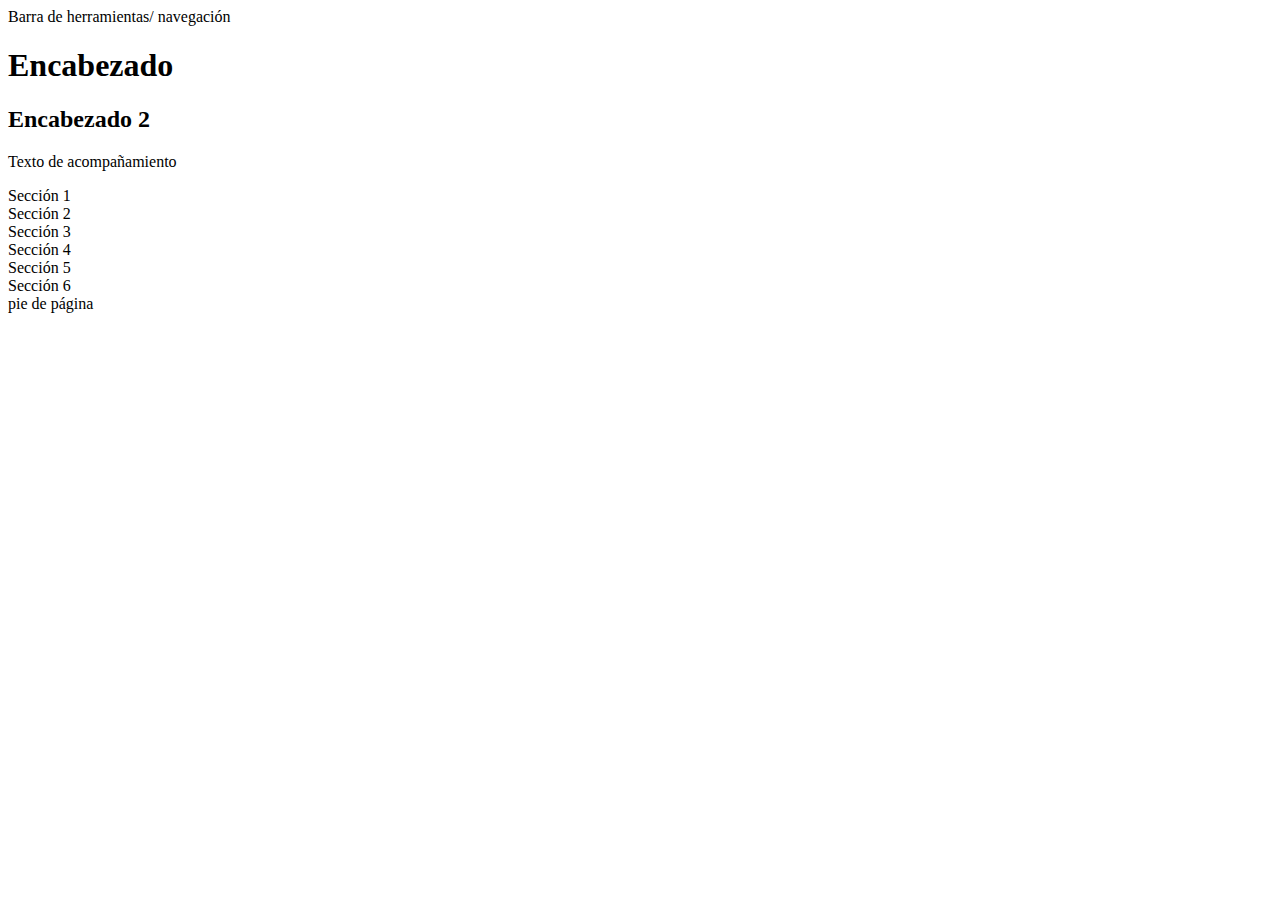
<file: Layout.html>
<!DOCTYPE html>
<html lang="es">
<head>
    <meta charset="UTF-8">
    <meta name="viewport" content="width=device-width, initial-scale=1.0">
    <title>Estructura de página</title>
</head>
<body>

    <div class="header">
        Barra de herramientas/ navegación 
    </div>

    <div class="hero">
        <h1>Encabezado</h1>
    </div>

    <div class="main-content">
        <h2>Encabezado 2</h2>
        <p>Texto de acompañamiento</p>
    </div>

    <div>
        <div>Sección 1</div>
        <div>Sección 2</div>
        <div>Sección 3</div>
        <div>Sección 4</div>
        <div>Sección 5</div>
        <div>Sección 6</div>
    </div>

    <div class="footer">
        pie de página
    </div>




</body>
</html>
</file>
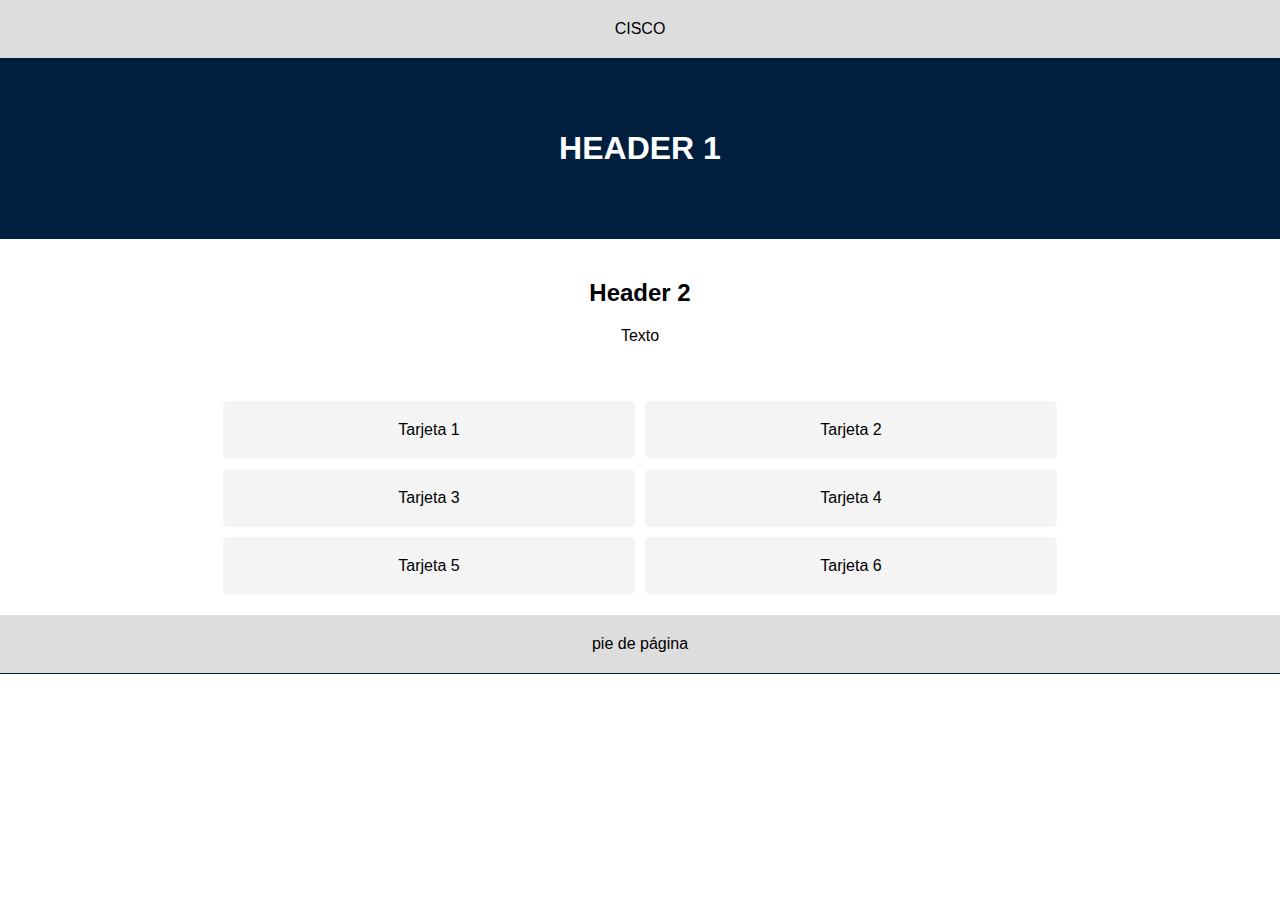
<file: Layout2.html>
<!DOCTYPE html>
<html lang="es">
<head>
    <meta charset="UTF-8">
    <meta name="viewport" content="width=device-width, initial-scale=1.0">
    <title>Layout</title>
    <style>
        body {
            font-family: Arial, sans-serif;
            margin: 0;
            padding: 0;
        }
        .header, .footer {
            background-color: #ddd;
            padding: 20px;
            text-align: center;
            border-bottom: 1px solid #001F3F;
        }
        .hero {
            background-color: #001F3F;
            color: white;
            padding: 50px;
            text-align: center;
        }
        .main-content {
            padding: 20px;
            text-align: center;
        }
        .cards-container {
            display: flex;
            flex-wrap: wrap;
            justify-content: center;
            gap: 10px;
            padding: 20px;
        }
        .card {
            width: 30%;
            background-color: #f4f4f4;
            padding: 20px;
            text-align: center;
            border-radius: 5px;
        }
        @media (max-width: 768px) {
            .card {
                width: 100%;
            }
        }
    </style>
</head>
<body>

    <div class="header">CISCO</div>

    <div class="hero">
        <h1>HEADER 1</h1>
    </div>

    <div class="main-content">
        <h2>Header 2</h2>
        <p>Texto</p>
    </div>

    <div class="cards-container">
        <div class="card">Tarjeta 1</div>
        <div class="card">Tarjeta 2</div>
        <div class="card">Tarjeta 3</div>
        <div class="card">Tarjeta 4</div>
        <div class="card">Tarjeta 5</div>
        <div class="card">Tarjeta 6</div>
    </div>

    <div class="footer">pie de página</div>

</body>
</html>
</file>
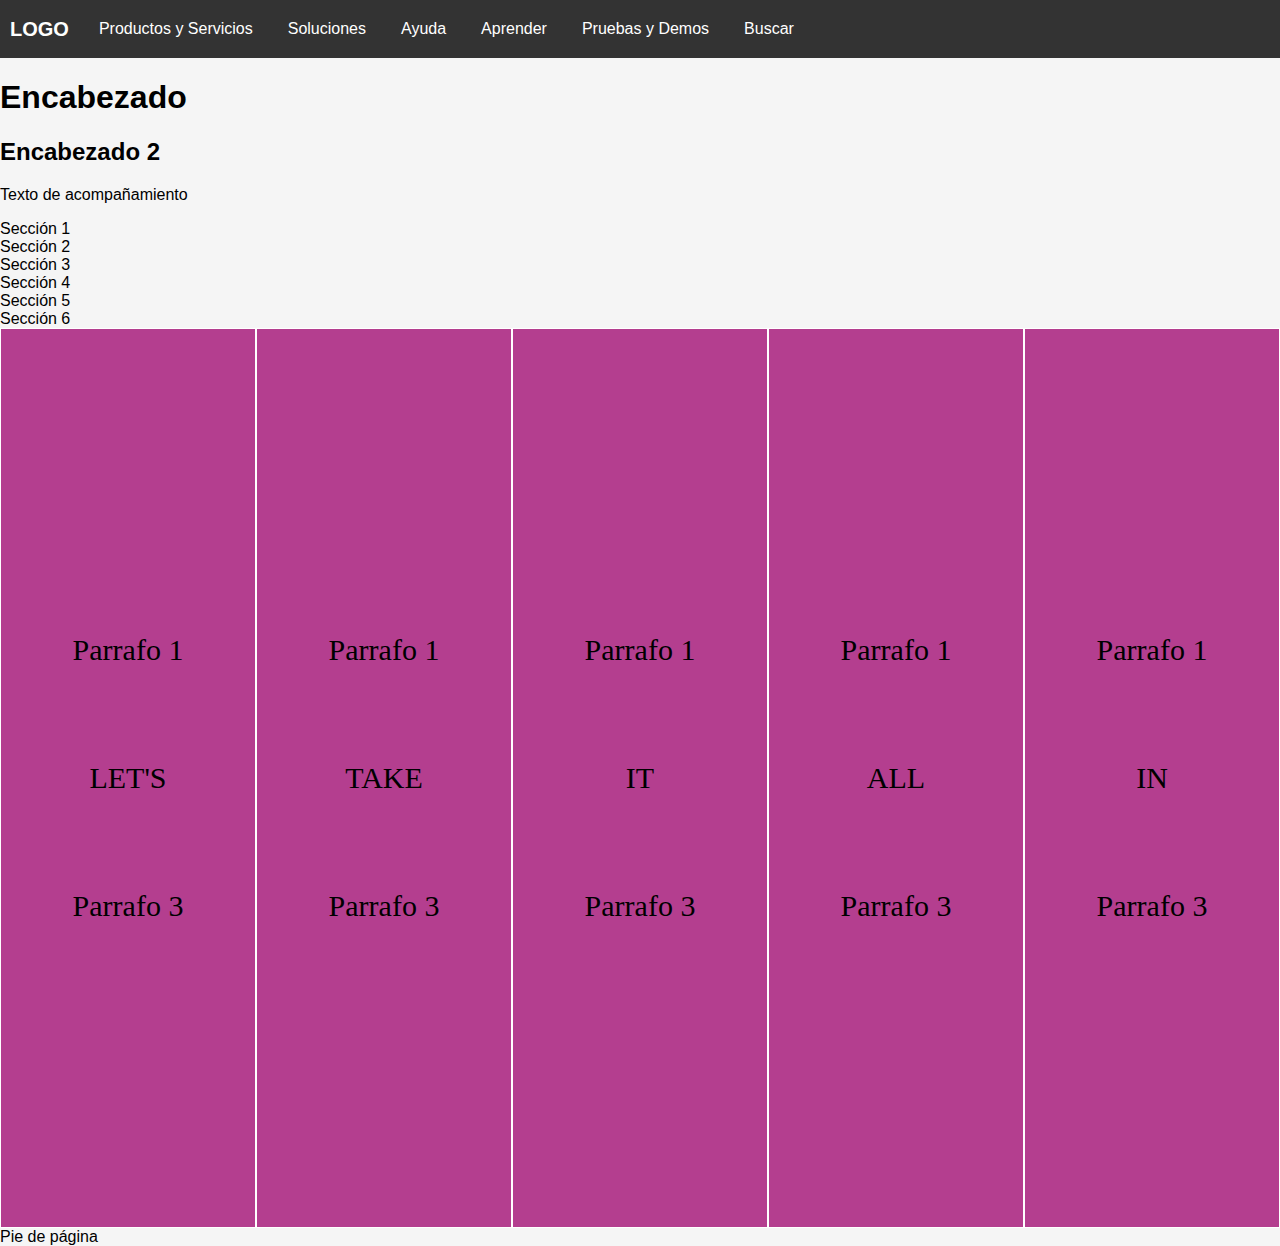
<file: menu-responsive.html>
<!DOCTYPE html>
<html lang="es">
<head>
    <meta charset="UTF-8">
    <meta name="viewport" content="width=device-width, initial-scale=1.0">
    <title>Estructura de página</title>
    <link href="https://fonts.googleapis.com/css2?family=Sacramento&display=swap" rel="stylesheet">
    <link rel="stylesheet" href="menu_styles.css">
</head>
<body>

    <header class="header">
        <div class="logo">LOGO</div>
        <button class="menu-toggle" aria-label="Abrir menú">&#9776;</button>
        <nav class="nav">
            <ul>
                <li><a href="#">Productos y Servicios</a></li>
                <li><a href="#">Soluciones</a></li>
                <li><a href="#">Ayuda</a></li>
                <li><a href="#">Aprender</a></li>
                <li><a href="#">Pruebas y Demos</a></li>
                <li><a href="#">Buscar</a></li>
            </ul>
        </nav>
    </header>

    <section class="hero">
        <h1>Encabezado</h1>
    </section>

    <main class="main-content">
        <h2>Encabezado 2</h2>
        <p>Texto de acompañamiento</p>

        <section class="sections">
            <article>Sección 1</article>
            <article>Sección 2</article>
            <article>Sección 3</article>
            <article>Sección 4</article>
            <article>Sección 5</article>
            <article>Sección 6</article>
        </section>

        <div class="paneles">
            <div class="panel"> <p>Parrafo 1</p> <p>LET'S</p> <p>Parrafo 3</p></div>
            <div class="panel"> <p>Parrafo 1</p> <p>TAKE</p> <p>Parrafo 3</p></div>
            <div class="panel"> <p>Parrafo 1</p> <p>IT</p> <p>Parrafo 3</p> </div>
            <div class="panel"><p>Parrafo 1</p> <p>ALL</p> <p>Parrafo 3</p></div>
            <div class="panel"><p>Parrafo 1</p> <p>IN</p> <p>Parrafo 3</p> </div>
        </div>

    </main>

    <footer class="footer">
        Pie de página
    </footer>

    <script src="script.js"></script>
</body>
</html>
</file>
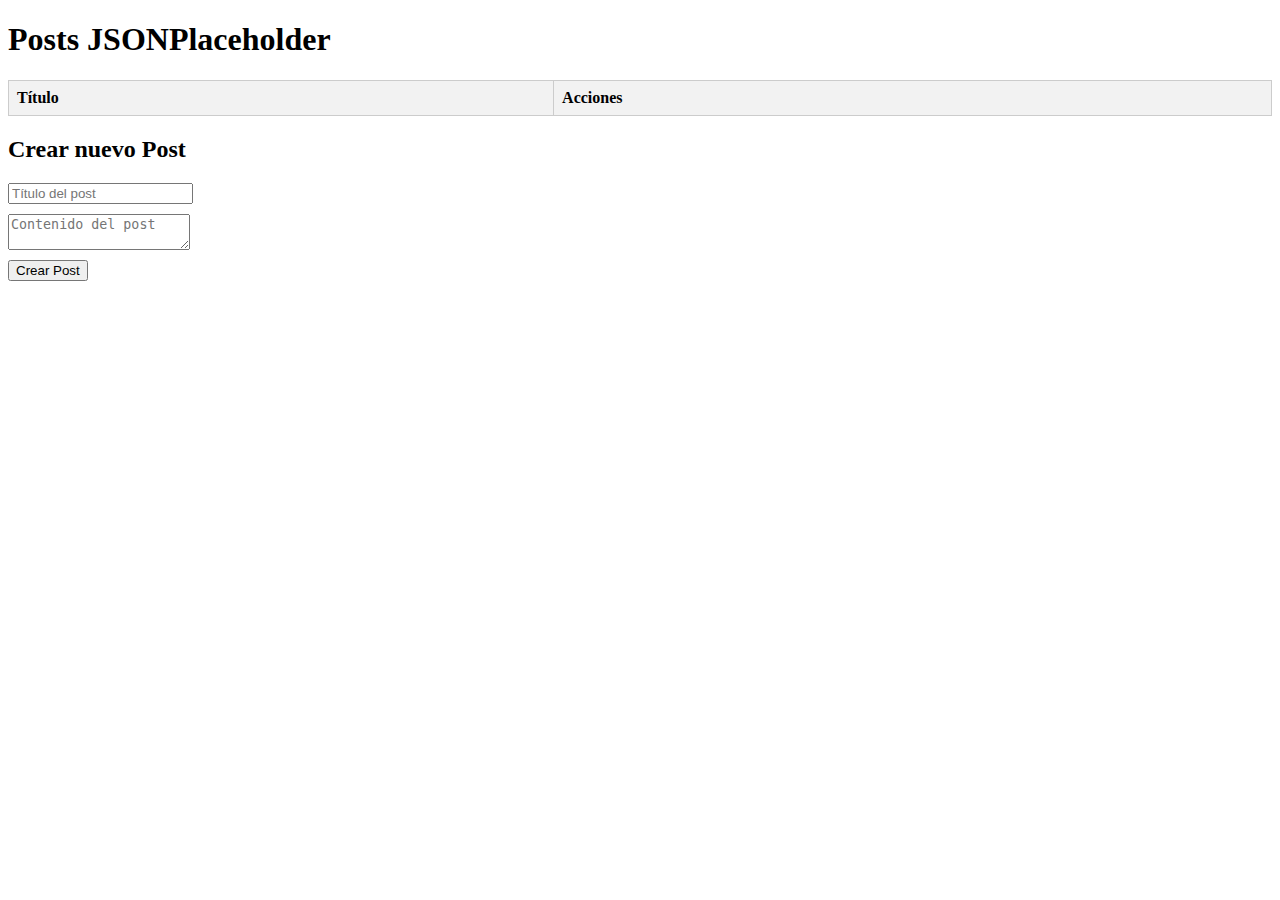
<file: PlaceHolder.html>
<!DOCTYPE html>
<html lang="es">
<head>
  <meta charset="UTF-8">
  <title>Gestión de Posts</title>
  <style>
    table {
      width: 100%;
      border-collapse: collapse;
      margin-top: 20px;
    }
    th, td {
      border: 1px solid #ccc;
      padding: 8px;
      text-align: left;
    }
    th {
      background-color: #f2f2f2;
    }
    input, textarea, button {
      margin-top: 10px;
      display: block;
    }
  </style>
</head>
<body>
  <h1>Posts JSONPlaceholder</h1>

  <table id="postsTable">
    <thead>
      <tr>
        <th>Título</th>
        <th>Acciones</th>
      </tr>
    </thead>
    <tbody>
      <!-- Aquí se llenarán los posts -->
    </tbody>
  </table>

  <h2>Crear nuevo Post</h2>
  <input type="text" id="postTitle" placeholder="Título del post">
  <textarea id="postBody" placeholder="Contenido del post"></textarea>
  <button onclick="createPost()">Crear Post</button>

  <script>
    const apiURL = 'https://jsonplaceholder.typicode.com/posts';
    const tableBody = document.querySelector('#postsTable tbody');

    // Función para cargar posts
    async function loadPosts() {
      const response = await fetch(apiURL);
      const posts = await response.json();
      tableBody.innerHTML = ''; // Limpiar antes de cargar
      posts.forEach(post => {
        addPostRow(post);
      });
    }

    // Función para agregar una fila a la tabla
    function addPostRow(post) {
      const row = document.createElement('tr');
      row.setAttribute('data-id', post.id);

      row.innerHTML = `
        <td>${post.title}</td>
        <td><button onclick="deletePost(${post.id}, this)">Eliminar</button></td>
      `;

      tableBody.appendChild(row);
    }

    // Función para crear un post
    async function createPost() {
      const title = document.getElementById('postTitle').value;
      const body = document.getElementById('postBody').value;

      if (!title || !body) {
        alert('Por favor llena todos los campos');
        return;
      }

      const response = await fetch(apiURL, {
        method: 'POST',
        body: JSON.stringify({
          title: title,
          body: body,
          userId: 1
        }),
        headers: {
          'Content-type': 'application/json; charset=UTF-8',
        },
      });

      const newPost = await response.json();
      console.log('Post creado:', newPost);

      addPostRow(newPost); // Agregar el nuevo post a la tabla
      document.getElementById('postTitle').value = '';
      document.getElementById('postBody').value = '';
    }

    // Función para eliminar un post
    async function deletePost(postId, button) {
      const response = await fetch(`${apiURL}/${postId}`, {
        method: 'DELETE',
      });

      if (response.ok) {
        console.log(`Post ${postId} eliminado`);
        const row = button.closest('tr');
        row.remove();
      } else {
        alert('No se pudo eliminar el post.');
      }
    }

    // Cargar posts al inicio
    window.onload = loadPosts;
  </script>
</body>
</html>
</file>
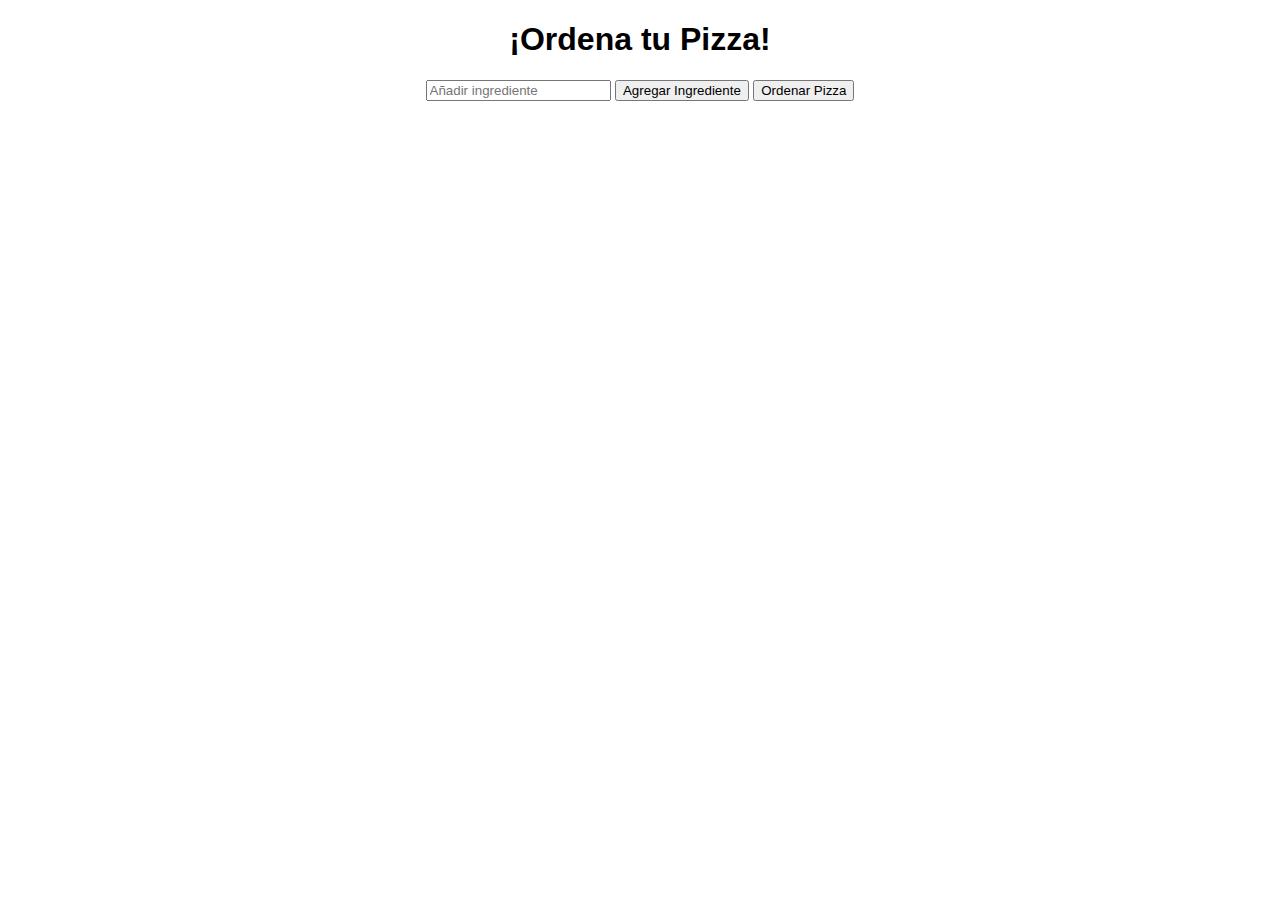
<file: promesas.html>
<!DOCTYPE html>
<html lang="es">
<head>
    <meta charset="UTF-8">
    <meta name="viewport" content="width=device-width, initial-scale=1.0">
    <title>Pedido de Pizza</title>
    <link rel="stylesheet" href="promesas.css">
</head>
<body>
    <div class="container">
        <h1>¡Ordena tu Pizza!</h1>
        <input type="text" id="ingrediente" placeholder="Añadir ingrediente">
        <button onclick="agregarIngrediente()">Agregar Ingrediente</button>
        <button onclick="ordenarPizza()">Ordenar Pizza</button>
        <p id="ingredientes-lista"></p>
        <div class="pizza-container" id="pizza-container"></div>
    </div>
    <script src="promesas.js"></script>
</body>
</html>
</file>
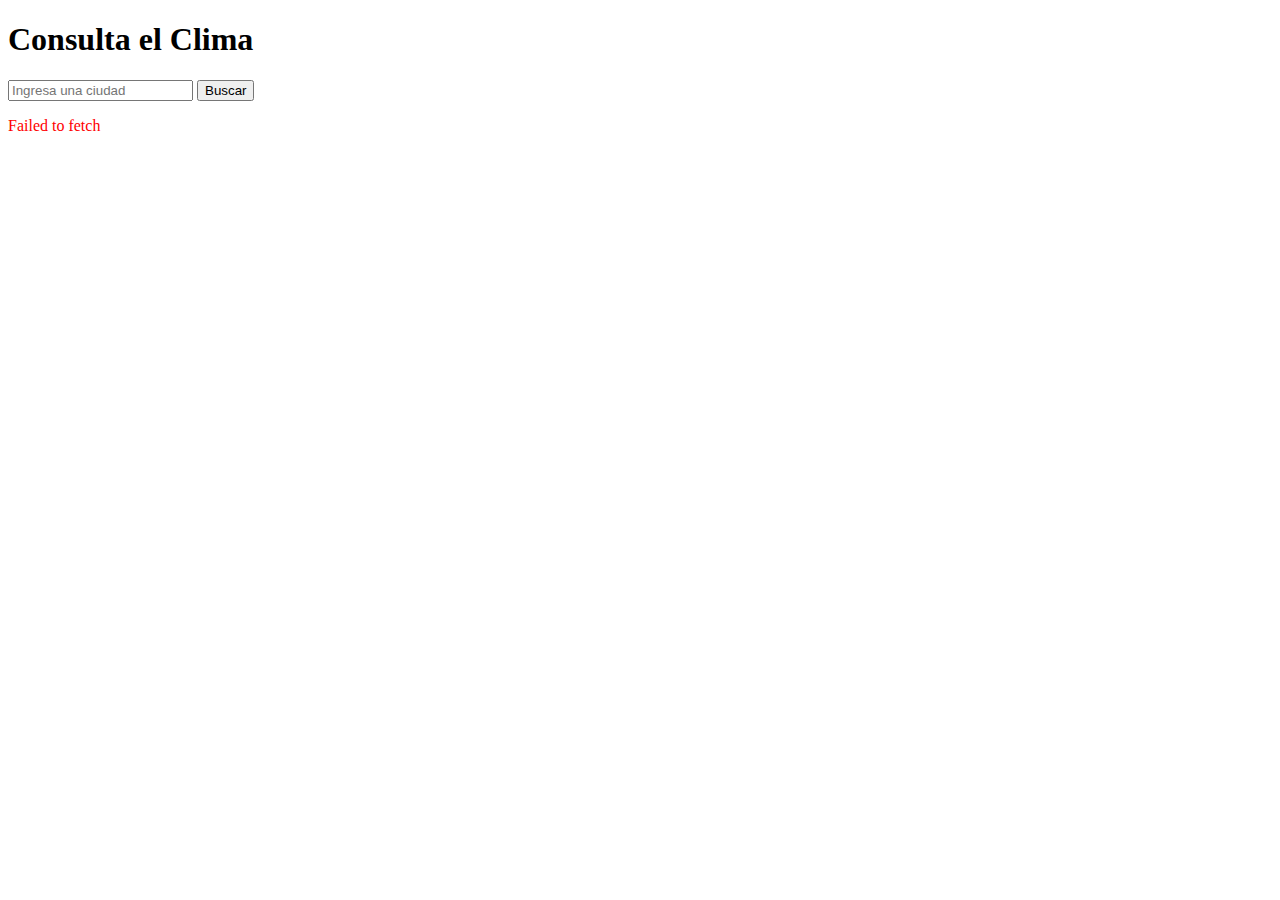
<file: Weather.html>
<!DOCTYPE html>
<html lang="es">
<head>
  <meta charset="UTF-8">
  <title>Clima App</title>
</head>
<body>
  <h1>Consulta el Clima</h1>

  <div>
    <input type="text" id="cityInput" placeholder="Ingresa una ciudad">
    <button onclick="getWeather()">Buscar</button>
  </div>

  <div id="weatherResult"></div>

  <script>
    const apiKey = '90f77a22ccb90def67baec4af8ffd704'; // <-- Pega tu API KEY aquí

    // Función para consultar clima
    async function getWeather(city = 'Monterrey') {
      const input = document.getElementById('cityInput').value;
      const cityName = input || city;

      try {
        const response = await fetch(`https://api.openweathermap.org/data/2.5/weather?q=${cityName}&appid=${apiKey}&units=metric&lang=es`);

            if (!response.ok) {
    if (response.status === 401) {
        throw new Error('API Key inválida o no autorizada. Verifica tu clave.');
    } else if (response.status === 400 || response.status === 404) {
        throw new Error('Ciudad no encontrada. Intenta otra.');
    } else {
        throw new Error('Error desconocido. Intenta más tarde.');
    }
}


        const data = await response.json();
        const weatherDiv = document.getElementById('weatherResult');
        weatherDiv.innerHTML = `
          <h2>Clima en ${data.name}</h2>
          <p>Clima: ${data.weather[0].description}</p>
          <p>Temperatura: ${data.main.temp}°C</p>
        `;
      } catch (error) {
        document.getElementById('weatherResult').innerHTML = `<p style="color: red;">${error.message}</p>`;
      }
    }

    // Mostrar Monterrey al cargar
    window.onload = () => getWeather();
  </script>
</body>
</html>
</file>
<file: menu_styles.css>
/* Estilos base (Mobile First) */
body {
    font-family: Arial, sans-serif;
    margin: 0;
    padding: 0;
    background-color: #f5f5f5;
}

/* Header */
.header {
    display: flex;
    align-items: center;
    background-color: #333;
    color: white;
    padding: 10px;
    gap: 20px;
}

/* Logo */
.logo {
    font-size: 20px;
    font-weight: bold;
}

/* Botón para abrir menú */
.menu-toggle {
    font-size: 24px;
    background: none;
    border: none;
    color: white;
    cursor: pointer;
    margin-left: auto;
}

/* Menú oculto por defecto */
.nav {
    display: flex;
    flex-direction: column;
    width: 100%;
    background-color: #444;
    position: absolute;
    top: 50px;
    left: 0;
    transform: scaleY(0);
    transform-origin: top;
    transition: transform 0.3s ease-in-out;
}

/* Mostrar menú cuando está activo */
.nav.active {
    transform: scaleY(1);
}

.nav ul {
    list-style: none;
    padding: 0;
    margin: 0;
}

.nav ul li {
    padding: 10px;
    text-align: center;
}

.nav ul li a {
    color: white;
    text-decoration: none;
    display: block;
}

/* Estilos para pantallas más grandes */
@media (min-width: 768px) {
    .header {
        justify-content: flex-start; /* Alinea el logo y el menú a la izquierda */
    }

    .menu-toggle {
        display: none; /* Oculta el botón en escritorio */
    }

    .nav {
        display: flex;
        flex-direction: row;
        position: static;
        width: auto;
        background: none;
        transform: none;
    }

    .nav ul {
        display: flex;
        gap: 15px;
    }

    .nav ul li {
        padding: 10px;
    }
}


.paneles {
    background-color: #b43e8f;
    font-family: 'Handwritten', cursive;
    font-size: 30px;
    display: flex;
    height: 100vh;
}

.panel{
    border: solid 1px white;
    display: flex;
    align-items: center;
    flex-direction: column;
    justify-content: center;
    transition: transform 0.3s ease-in-out, flex 0.3s;
    flex: 1;
}

.abierto {
    flex: 5;
}

.shrinking{
    transform: scale(0.9);
}

.expanding{
    transform: scale(1.1);
}

.dorado{
    background-color: gold;
}


.panel > p:first-child{ transform: translateY(-100%);}
.panel > p:last-child{ transform: translateY(100%);}
.panel.abierto > p:first-child {transform: translateY(100%);}
.panel.abierto > p:last-child {transform: translateY(-100%);}
</file>
<file: promesas.css>
body {
    font-family: Arial, sans-serif;
    text-align: center;
    margin: 20px;
}
.container {
    width: 80%;
    margin: auto;
}
.pizza-container {
    display: flex;
    flex-wrap: wrap;
    justify-content: center;
}
.pizza-container img {
    width: 200px;
    margin: 10px;
    border-radius: 10px;
}
@media (max-width: 600px) {
    .pizza-container {
        flex-direction: column;
        align-items: center;
    }
}
</file>
